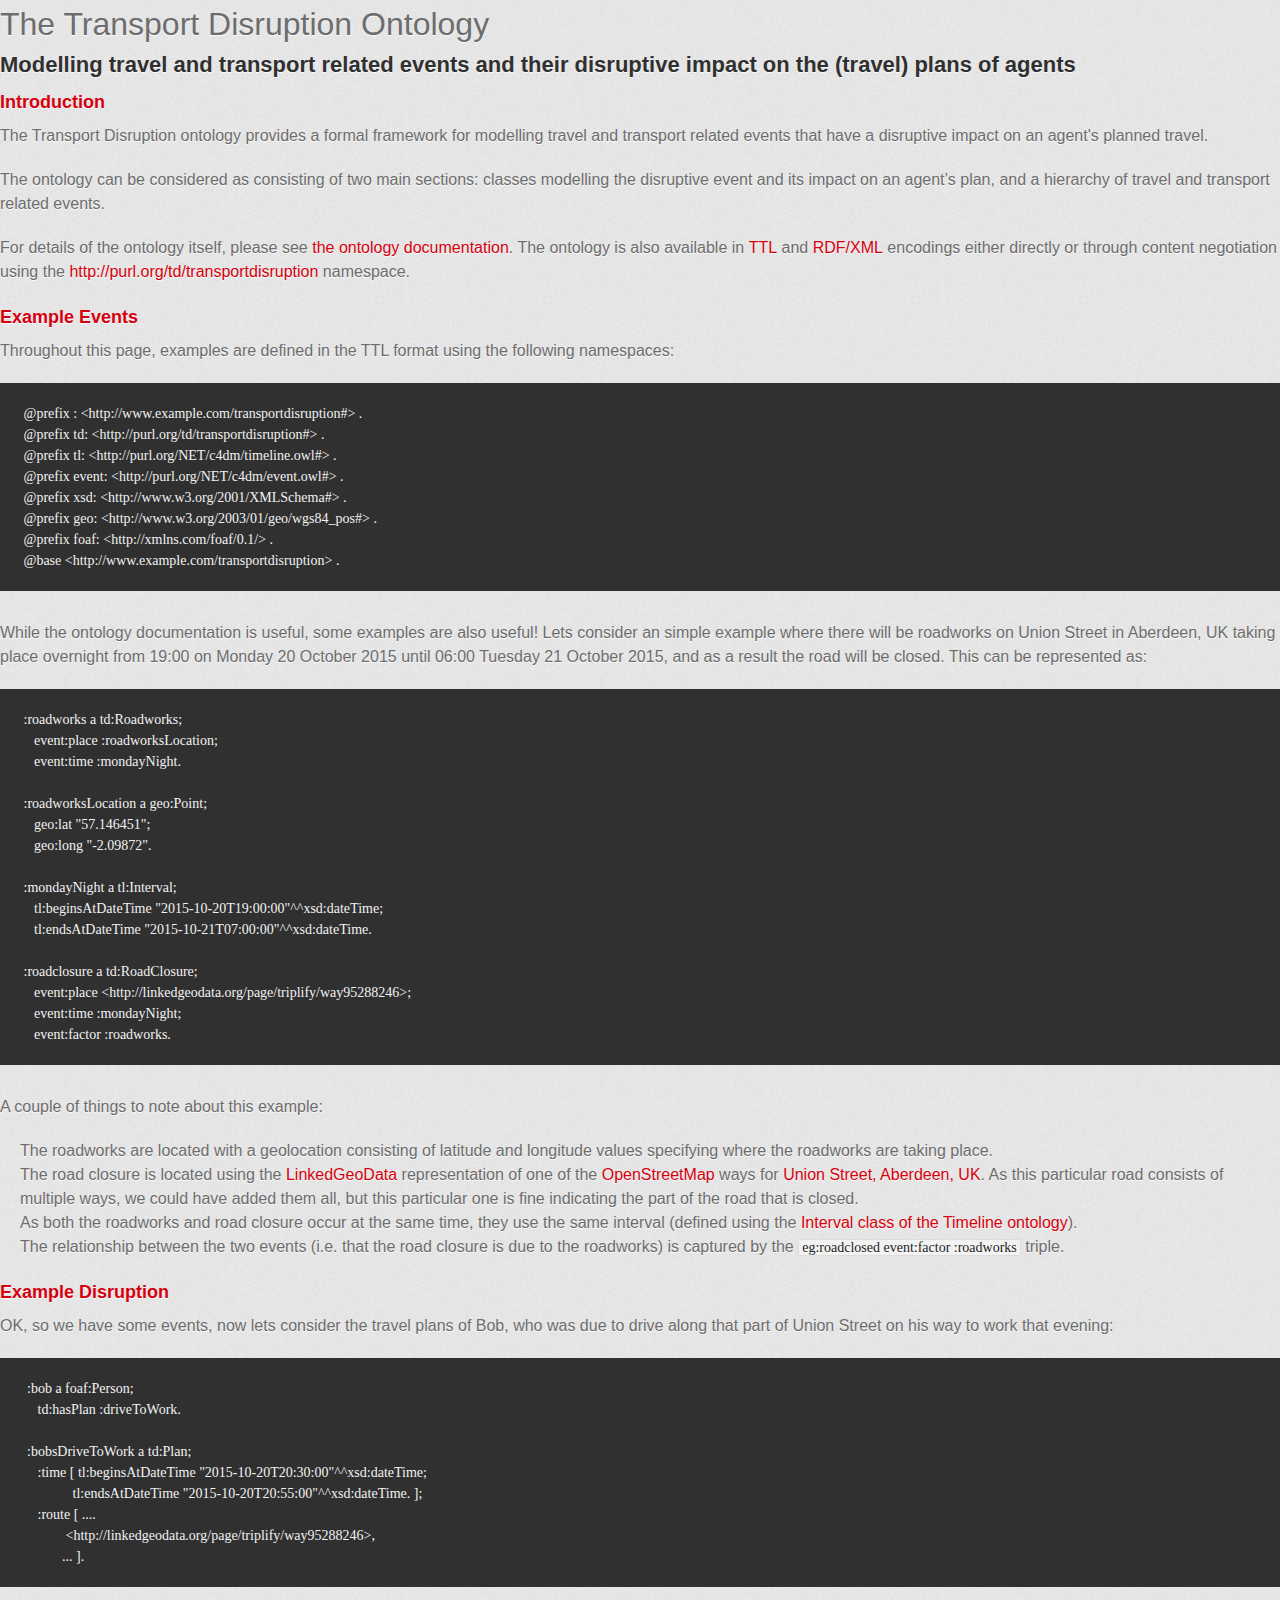
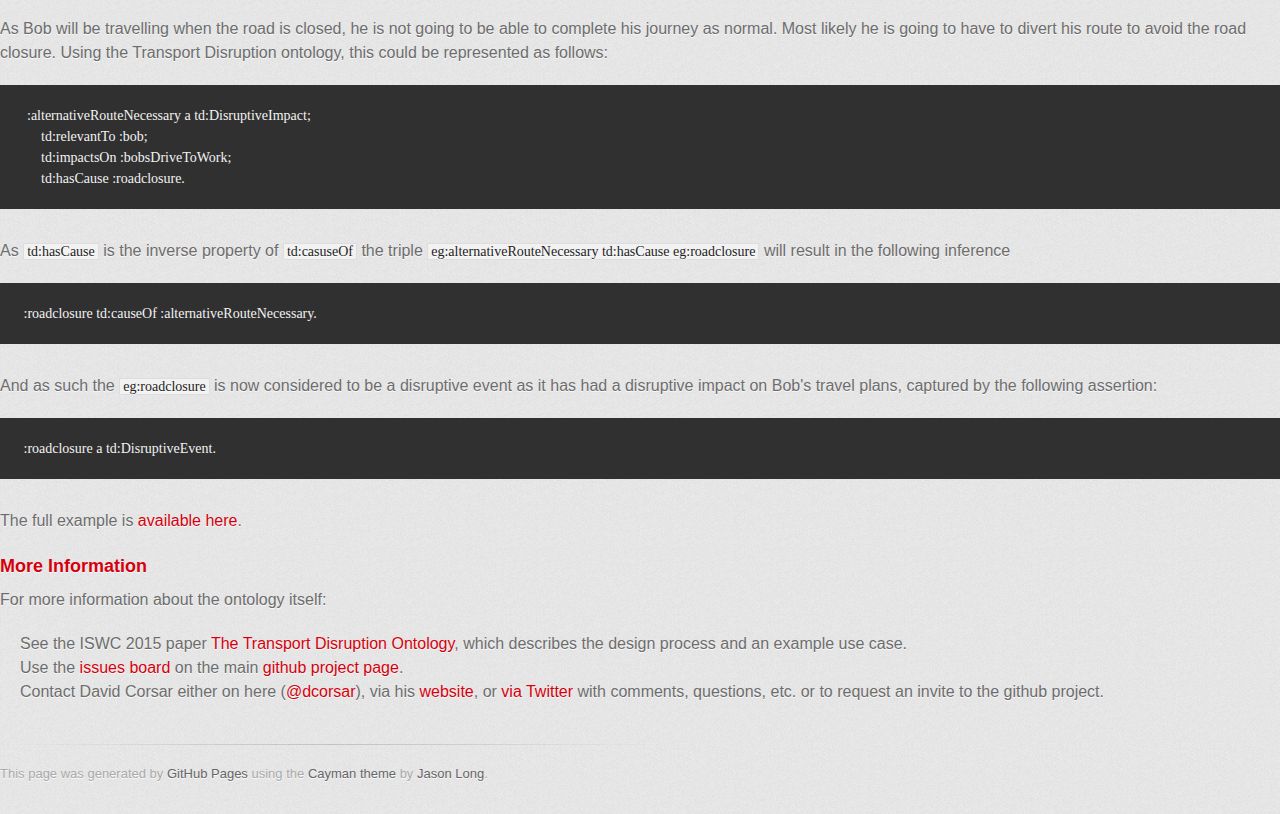
<file: index.html>
<!DOCTYPE html>
<html lang="en-us">
  <head>
    <meta charset="UTF-8">
    <title>The Transport Disruption Ontology by transportdisruption</title>
    <meta name="viewport" content="width=device-width, initial-scale=1">
    <link rel="stylesheet" type="text/css" href="stylesheets/normalize.css" media="screen">
    <link href='https://fonts.googleapis.com/css?family=Open+Sans:400,700' rel='stylesheet' type='text/css'>
    <link rel="stylesheet" type="text/css" href="stylesheets/stylesheet.css" media="screen">
    <link rel="stylesheet" type="text/css" href="stylesheets/github-light.css" media="screen">
  </head>
  <body>
    <section class="page-header">
      <h1 class="project-name">The Transport Disruption Ontology</h1>
      <h2 class="project-tagline">Modelling travel and transport related events and their disruptive impact on the (travel) plans of agents</h2>
    </section>

    <section class="main-content">
      <h3>
<a id="introduction" class="anchor" href="#introduction" aria-hidden="true"><span class="octicon octicon-link"></span></a>Introduction</h3>

<p>The Transport Disruption ontology provides a formal framework for modelling travel and transport related events that have a disruptive impact on an agent's planned travel.</p>

<p>The ontology can be considered as consisting of two main sections: classes modelling the disruptive event and its impact on an agent’s plan, and a hierarchy of travel and transport related events.  </p>

<p>For details of the ontology itself, please see <a href="https://transportdisruption.github.io/transportdisruption.html">the ontology documentation</a>.  The ontology is also available in <a href="https://transportdisruption.github.io/transportdisruption.ttl">TTL</a> and <a href="https://transportdisruption.github.io/transportdisruption.owl">RDF/XML</a> encodings either directly or through content negotiation using the <a href="http://purl.org/td/transportdisruption">http://purl.org/td/transportdisruption</a> namespace.</p>

<h3>
<a id="example-events" class="anchor" href="#example-events" aria-hidden="true"><span class="octicon octicon-link"></span></a>Example Events</h3>

<p>Throughout this page, examples are defined in the TTL format using the following namespaces:</p>

<pre><code> @prefix : &lt;http://www.example.com/transportdisruption#&gt; .
 @prefix td: &lt;http://purl.org/td/transportdisruption#&gt; .
 @prefix tl: &lt;http://purl.org/NET/c4dm/timeline.owl#&gt; .
 @prefix event: &lt;http://purl.org/NET/c4dm/event.owl#&gt; .
 @prefix xsd: &lt;http://www.w3.org/2001/XMLSchema#&gt; .
 @prefix geo: &lt;http://www.w3.org/2003/01/geo/wgs84_pos#&gt; .
 @prefix foaf: &lt;http://xmlns.com/foaf/0.1/&gt; .
 @base &lt;http://www.example.com/transportdisruption&gt; .
</code></pre>

<p>While the ontology documentation is useful, some examples are also useful! Lets consider an simple example where there will be roadworks on Union Street in Aberdeen, UK taking place overnight from 19:00 on Monday 20 October 2015 until 06:00 Tuesday 21 October 2015, and as a result the road will be closed.  This can be represented as:</p>

<pre><code> :roadworks a td:Roadworks;
    event:place :roadworksLocation;
    event:time :mondayNight.

 :roadworksLocation a geo:Point;
    geo:lat "57.146451";
    geo:long "-2.09872".

 :mondayNight a tl:Interval;
    tl:beginsAtDateTime "2015-10-20T19:00:00"^^xsd:dateTime;
    tl:endsAtDateTime "2015-10-21T07:00:00"^^xsd:dateTime.

 :roadclosure a td:RoadClosure;
    event:place &lt;http://linkedgeodata.org/page/triplify/way95288246&gt;;
    event:time :mondayNight;
    event:factor :roadworks.
</code></pre>

<p>A couple of things to note about this example: </p>

<ul>
<li>The roadworks are located with a geolocation consisting of latitude and longitude values specifying where the roadworks are taking place.</li>
<li>The road closure is located using the <a href="http://%20linkedgeodata.org">LinkedGeoData</a> representation of one of the <a href="http://www.openstreetmap.org">OpenStreetMap</a> ways for <a href="https://www.openstreetmap.org/way/95288246">Union Street, Aberdeen, UK</a>.  As this particular road consists of multiple ways, we could have added them all, but this particular one is fine indicating the part of the road that is closed.<br>
</li>
<li>As both the roadworks and road closure occur at the same time, they use the same interval (defined using the <a href="http://motools.sourceforge.net/timeline/timeline.html#term_Interval">Interval class of the Timeline ontology</a>).</li>
<li>The relationship between the two events (i.e. that the road closure is due to the roadworks) is captured by the <code>eg:roadclosed event:factor :roadworks</code> triple.</li>
</ul>

<h3>
<a id="example-disruption" class="anchor" href="#example-disruption" aria-hidden="true"><span class="octicon octicon-link"></span></a>Example Disruption</h3>

<p>OK, so we have some events, now lets consider the travel plans of Bob, who was due to drive along that part of Union Street on his way to work that evening:</p>

<pre><code>  :bob a foaf:Person;
     td:hasPlan :driveToWork.

  :bobsDriveToWork a td:Plan;
     :time [ tl:beginsAtDateTime "2015-10-20T20:30:00"^^xsd:dateTime;
               tl:endsAtDateTime "2015-10-20T20:55:00"^^xsd:dateTime. ];
     :route [ ....
             &lt;http://linkedgeodata.org/page/triplify/way95288246&gt;,
            ... ].
</code></pre>

<p>As Bob will be travelling when the road is closed, he is not going to be able to complete his journey as normal.  Most likely he is going to have to divert his route to avoid the road closure.  Using the Transport Disruption ontology, this could be represented as follows:</p>

<pre><code>  :alternativeRouteNecessary a td:DisruptiveImpact;
      td:relevantTo :bob;
      td:impactsOn :bobsDriveToWork;
      td:hasCause :roadclosure.
</code></pre>

<p>As <code>td:hasCause</code> is the inverse property of <code>td:casuseOf</code> the triple <code>eg:alternativeRouteNecessary td:hasCause eg:roadclosure</code> will result in the following inference</p>

<pre><code> :roadclosure td:causeOf :alternativeRouteNecessary.
</code></pre>

<p>And as such the <code>eg:roadclosure</code> is now considered to be a disruptive event as it has had a disruptive impact on Bob's travel plans, captured by the following assertion:</p>

<pre><code> :roadclosure a td:DisruptiveEvent.
</code></pre>

<p>The full example is <a href="https://github.com/transportdisruption/transportdisruption.github.io/blob/master/example.ttl">available here</a>.</p>

<h3>
<a id="more-information" class="anchor" href="#more-information" aria-hidden="true"><span class="octicon octicon-link"></span></a>More Information</h3>

<p>For more information about the ontology itself:</p>

<ul>
<li>See the ISWC 2015 paper <a href="http://iswc2015.semanticweb.org/sites/iswc2015.semanticweb.org/files/93670279.pdf">The Transport Disruption Ontology</a>, which describes the design process and an example use case.</li>
<li>Use the <a href="https://github.com/transportdisruption/transportdisruption.github.io/issues">issues board</a> on the main <a href="https://github.com/transportdisruption/transportdisruption.github.io/">github project page</a>.</li>
<li>Contact David Corsar either on here (<a href="https://github.com/dcorsar" class="user-mention">@dcorsar</a>), via his <a href="http://homepages.abdn.ac.uk/dcorsar/pages">website</a>, or <a href="http://www.twitter.com/davidcorsar">via Twitter</a> with comments, questions, etc. or to request an invite to the github project.</li>
</ul>

      <footer class="site-footer">

        <span class="site-footer-credits">This page was generated by <a href="https://pages.github.com">GitHub Pages</a> using the <a href="https://github.com/jasonlong/cayman-theme">Cayman theme</a> by <a href="https://twitter.com/jasonlong">Jason Long</a>.</span>
      </footer>

    </section>

  
  </body>
</html>
</file>
<file: stylesheets/github-light.css>
/*
   Copyright 2014 GitHub Inc.

   Licensed under the Apache License, Version 2.0 (the "License");
   you may not use this file except in compliance with the License.
   You may obtain a copy of the License at

       http://www.apache.org/licenses/LICENSE-2.0

   Unless required by applicable law or agreed to in writing, software
   distributed under the License is distributed on an "AS IS" BASIS,
   WITHOUT WARRANTIES OR CONDITIONS OF ANY KIND, either express or implied.
   See the License for the specific language governing permissions and
   limitations under the License.

*/

.pl-c /* comment */ {
  color: #969896;
}

.pl-c1      /* constant, markup.raw, meta.diff.header, meta.module-reference, meta.property-name, support, support.constant, support.variable, variable.other.constant */,
.pl-s .pl-v /* string variable */ {
  color: #0086b3;
}

.pl-e  /* entity */,
.pl-en /* entity.name */ {
  color: #795da3;
}

.pl-s .pl-s1 /* string source */,
.pl-smi      /* storage.modifier.import, storage.modifier.package, storage.type.java, variable.other, variable.parameter.function */ {
  color: #333;
}

.pl-ent /* entity.name.tag */ {
  color: #63a35c;
}

.pl-k /* keyword, storage, storage.type */ {
  color: #a71d5d;
}

.pl-pds              /* punctuation.definition.string, string.regexp.character-class */,
.pl-s                /* string */,
.pl-s .pl-pse .pl-s1 /* string punctuation.section.embedded source */,
.pl-sr               /* string.regexp */,
.pl-sr .pl-cce       /* string.regexp constant.character.escape */,
.pl-sr .pl-sra       /* string.regexp string.regexp.arbitrary-repitition */,
.pl-sr .pl-sre       /* string.regexp source.ruby.embedded */ {
  color: #183691;
}

.pl-v /* variable */ {
  color: #ed6a43;
}

.pl-id /* invalid.deprecated */ {
  color: #b52a1d;
}

.pl-ii /* invalid.illegal */ {
  background-color: #b52a1d;
  color: #f8f8f8;
}

.pl-sr .pl-cce /* string.regexp constant.character.escape */ {
  color: #63a35c;
  font-weight: bold;
}

.pl-ml /* markup.list */ {
  color: #693a17;
}

.pl-mh        /* markup.heading */,
.pl-mh .pl-en /* markup.heading entity.name */,
.pl-ms        /* meta.separator */ {
  color: #1d3e81;
  font-weight: bold;
}

.pl-mq /* markup.quote */ {
  color: #008080;
}

.pl-mi /* markup.italic */ {
  color: #333;
  font-style: italic;
}

.pl-mb /* markup.bold */ {
  color: #333;
  font-weight: bold;
}

.pl-md /* markup.deleted, meta.diff.header.from-file */ {
  background-color: #ffecec;
  color: #bd2c00;
}

.pl-mi1 /* markup.inserted, meta.diff.header.to-file */ {
  background-color: #eaffea;
  color: #55a532;
}

.pl-mdr /* meta.diff.range */ {
  color: #795da3;
  font-weight: bold;
}

.pl-mo /* meta.output */ {
  color: #1d3e81;
}
</file>
<file: stylesheets/stylesheet.css>
/* http://meyerweb.com/eric/tools/css/reset/
   v2.0 | 20110126
   License: none (public domain)
*/
html, body, div, span, applet, object, iframe,
h1, h2, h3, h4, h5, h6, p, blockquote, pre,
a, abbr, acronym, address, big, cite, code,
del, dfn, em, img, ins, kbd, q, s, samp,
small, strike, strong, sub, sup, tt, var,
b, u, i, center,
dl, dt, dd, ol, ul, li,
fieldset, form, label, legend,
table, caption, tbody, tfoot, thead, tr, th, td,
article, aside, canvas, details, embed,
figure, figcaption, footer, header, hgroup,
menu, nav, output, ruby, section, summary,
time, mark, audio, video {
	padding: 0;
	margin: 0;
	font: inherit;
	font-size: 100%;
	vertical-align: baseline;
	border: 0;
}
/* HTML5 display-role reset for older browsers */
article, aside, details, figcaption, figure,
footer, header, hgroup, menu, nav, section {
	display: block;
}
body {
	line-height: 1;
}
ol, ul {
	list-style: none;
}
blockquote, q {
	quotes: none;
}
blockquote:before, blockquote:after,
q:before, q:after {
	content: '';
	content: none;
}
table {
	border-spacing: 0;
	border-collapse: collapse;
}

/* LAYOUT STYLES */
body {
  font-family: 'Helvetica Neue', Helvetica, Arial, serif;
  font-size: 1em;
  line-height: 1.5;
  color: #6d6d6d;
  text-shadow: 0 1px 0 rgba(255, 255, 255, 0.8);
  background: #e7e7e7 url(../images/body-bg.png) 0 0 repeat;
}

a {
  color: #d5000d;
}
a:hover {
  color: #c5000c;
}

header {
  padding-top: 35px;
  padding-bottom: 25px;
}

header h1 {
  font-family: 'Chivo', 'Helvetica Neue', Helvetica, Arial, serif;
  font-size: 48px; font-weight: 900;
  line-height: 1.2;
  color: #303030;
  letter-spacing: -1px;
}

header h2 {
  font-size: 24px;
  font-weight: normal;
  line-height: 1.3;
  color: #aaa;
  letter-spacing: -1px;
}

#container {
  min-height: 595px;
  background: transparent url(../images/highlight-bg.jpg) 50% 0 no-repeat;
}

.inner {
  width: 620px;
  margin: 0 auto;
}

#container .inner img {
  max-width: 100%;
}

#downloads {
  margin-bottom: 40px;
}

a.button {
  display: block;
  float: left;
  width: 179px;
  padding: 12px 8px 12px 8px;
  margin-right: 14px;
  font-size: 15px;
  font-weight: bold;
  line-height: 25px;
  color: #303030;
  background: #fdfdfd; /* Old browsers */
  background: -moz-linear-gradient(top,  #fdfdfd 0%, #f2f2f2 100%); /* FF3.6+ */
  background: -webkit-gradient(linear, left top, left bottom, color-stop(0%,#fdfdfd), color-stop(100%,#f2f2f2)); /* Chrome,Safari4+ */
  background: -webkit-linear-gradient(top,  #fdfdfd 0%,#f2f2f2 100%); /* Chrome10+,Safari5.1+ */
  background: -o-linear-gradient(top,  #fdfdfd 0%,#f2f2f2 100%); /* Opera 11.10+ */
  background: -ms-linear-gradient(top,  #fdfdfd 0%,#f2f2f2 100%); /* IE10+ */
  background: linear-gradient(top,  #fdfdfd 0%,#f2f2f2 100%); /* W3C */
  filter: progid:DXImageTransform.Microsoft.gradient( startColorstr='#fdfdfd', endColorstr='#f2f2f2',GradientType=0 ); /* IE6-9 */
  border-top: solid 1px #cbcbcb;
  border-right: solid 1px #b7b7b7;
  border-bottom: solid 1px #b3b3b3;
  border-left: solid 1px #b7b7b7;
  border-radius: 30px;
  -webkit-box-shadow: 10px 10px 5px #888;
  -moz-box-shadow: 10px 10px 5px #888;
  box-shadow: 0px 1px 5px #e8e8e8;
  -moz-border-radius: 30px;
  -webkit-border-radius: 30px;
}
a.button:hover {
  background: #fafafa; /* Old browsers */
  background: -moz-linear-gradient(top,  #fdfdfd 0%, #f6f6f6 100%); /* FF3.6+ */
  background: -webkit-gradient(linear, left top, left bottom, color-stop(0%,#fdfdfd), color-stop(100%,#f6f6f6)); /* Chrome,Safari4+ */
  background: -webkit-linear-gradient(top,  #fdfdfd 0%,#f6f6f6 100%); /* Chrome10+,Safari5.1+ */
  background: -o-linear-gradient(top,  #fdfdfd 0%,#f6f6f6 100%); /* Opera 11.10+ */
  background: -ms-linear-gradient(top,  #fdfdfd 0%,#f6f6f6 100%); /* IE10+ */
  background: linear-gradient(top,  #fdfdfd 0%,#f6f6f6, 100%); /* W3C */
  filter: progid:DXImageTransform.Microsoft.gradient( startColorstr='#fdfdfd', endColorstr='#f6f6f6',GradientType=0 ); /* IE6-9 */
  border-top: solid 1px #b7b7b7;
  border-right: solid 1px #b3b3b3;
  border-bottom: solid 1px #b3b3b3;
  border-left: solid 1px #b3b3b3;
}

a.button span {
  display: block;
  height: 23px;
  padding-left: 50px;
}

#download-zip span {
  background: transparent url(../images/zip-icon.png) 12px 50% no-repeat;
}
#download-tar-gz span {
  background: transparent url(../images/tar-gz-icon.png) 12px 50% no-repeat;
}
#view-on-github span {
  background: transparent url(../images/octocat-icon.png) 12px 50% no-repeat;
}
#view-on-github {
  margin-right: 0;
}

code, pre {
  margin-bottom: 30px;
  font-family: Monaco, "Bitstream Vera Sans Mono", "Lucida Console", Terminal;
  font-size: 14px;
  color: #222;
}

code {
  padding: 0 3px;
  background-color: #f2f2f2;
  border: solid 1px #ddd;
}

pre {
  padding: 20px;
  overflow: auto;
  color: #f2f2f2;
  text-shadow: none;
  background: #303030;
}
pre code {
  padding: 0;
  color: #f2f2f2;
  background-color: #303030;
  border: none;
}

ul, ol, dl {
  margin-bottom: 20px;
}


/* COMMON STYLES */

hr {
  height: 1px;
  padding-bottom: 1em;
  margin-top: 1em;
  line-height: 1px;
  background: transparent url('../images/hr.png') 50% 0 no-repeat;
  border: none;
}

strong {
  font-weight: bold;
}

em {
  font-style: italic;
}

table {
  width: 100%;
  border: 1px solid #ebebeb;
}

th {
  font-weight: 500;
}

td {
  font-weight: 300;
  text-align: center;
  border: 1px solid #ebebeb;
}

form {
  padding: 20px;
  background: #f2f2f2;

}


/* GENERAL ELEMENT TYPE STYLES */

h1 {
  font-size: 32px;
}

h2 {
  margin-bottom: 8px;
  font-size: 22px;
  font-weight: bold;
  color: #303030;
}

h3 {
  margin-bottom: 8px;
  font-size: 18px;
  font-weight: bold;
  color: #d5000d;
}

h4 {
  font-size: 16px;
  font-weight: bold;
  color: #303030;
}

h5 {
  font-size: 1em;
  color: #303030;
}

h6 {
  font-size: .8em;
  color: #303030;
}

p {
  margin-bottom: 20px;
  font-weight: 300;
}

a {
  text-decoration: none;
}

p a {
  font-weight: 400;
}

blockquote {
  padding: 0 0 0 30px;
  margin-bottom: 20px;
  font-size: 1.6em;
  border-left: 10px solid #e9e9e9;
}

ul li {
  list-style-position: inside;
  list-style: disc;
  padding-left: 20px;
}

ol li {
  list-style-position: inside;
  list-style: decimal;
  padding-left: 3px;
}

dl dt {
  color: #303030;
}

footer {
  padding-top: 20px;
  padding-bottom: 30px;
  margin-top: 40px;
  font-size: 13px;
  color: #aaa;
  background: transparent url('../images/hr.png') 0 0 no-repeat;
}

footer a {
  color: #666;
}
footer a:hover {
  color: #444;
}

/* MISC */
.clearfix:after {
  display: block;
  height: 0;
  clear: both;
  visibility: hidden;
  content: '.';
}

.clearfix {display: inline-block;}
* html .clearfix {height: 1%;}
.clearfix {display: block;}

/* #Media Queries
================================================== */

/* Smaller than standard 960 (devices and browsers) */
@media only screen and (max-width: 959px) { }

/* Tablet Portrait size to standard 960 (devices and browsers) */
@media only screen and (min-width: 768px) and (max-width: 959px) { }

/* All Mobile Sizes (devices and browser) */
@media only screen and (max-width: 767px) {
  header {
    padding-top: 10px;
    padding-bottom: 10px;
  }
  #downloads {
    margin-bottom: 25px;
  }
  #download-zip, #download-tar-gz {
    display: none;
  }
  .inner {
    width: 94%;
    margin: 0 auto;
  }
}

/* Mobile Landscape Size to Tablet Portrait (devices and browsers) */
@media only screen and (min-width: 480px) and (max-width: 767px) { }

/* Mobile Portrait Size to Mobile Landscape Size (devices and browsers) */
@media only screen and (max-width: 479px) { }
</file>
